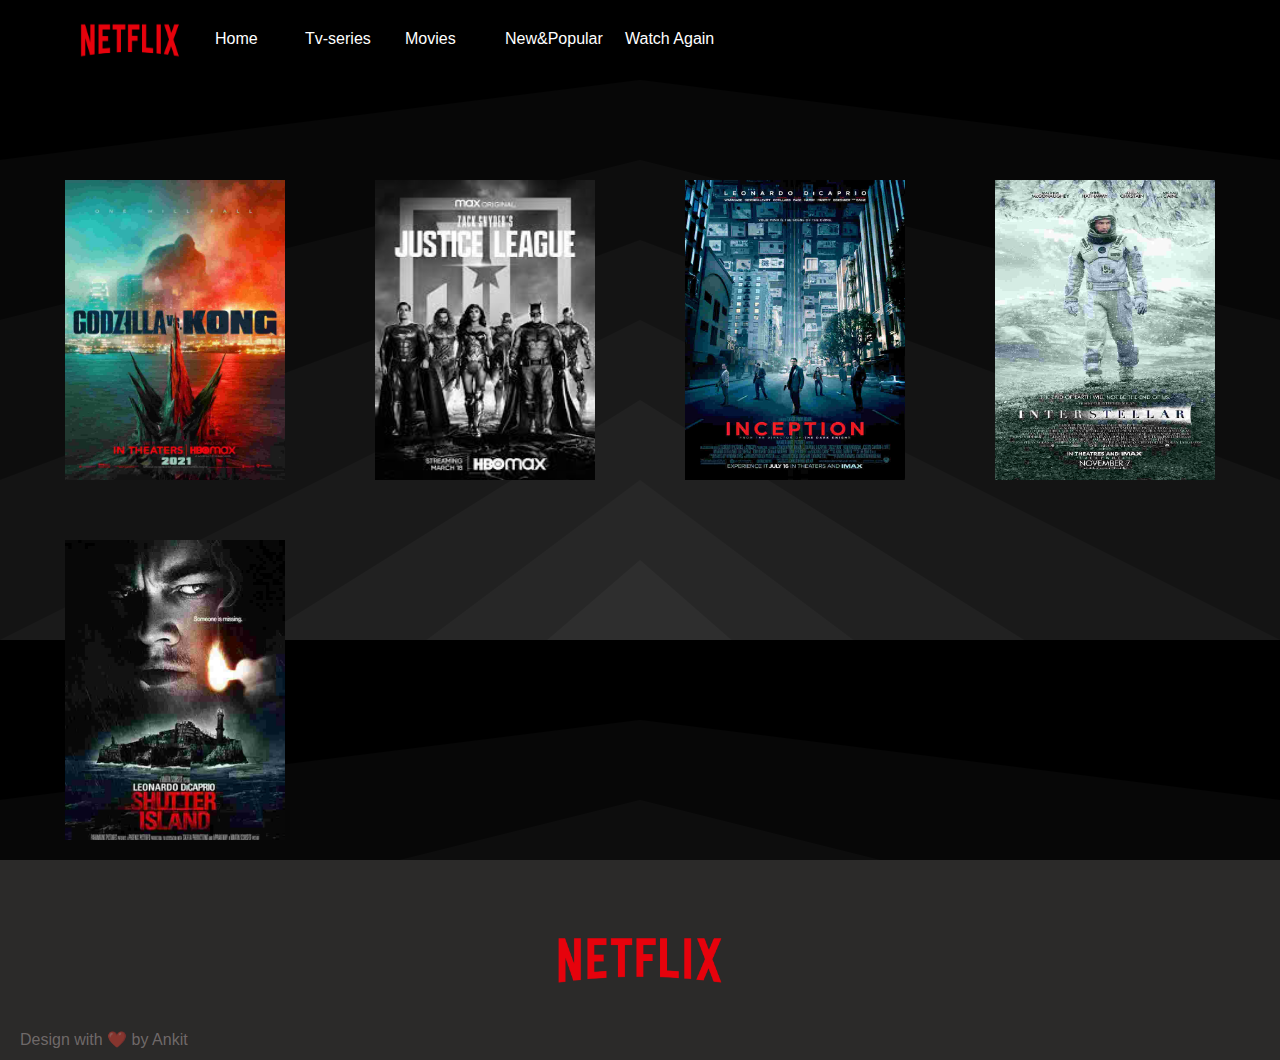
<file: index.html>
<!DOCTYPE html>
<html lang="en">

<head>
    <meta charset="UTF-8">
    <meta http-equiv="X-UA-Compatible" content="IE=edge">
    <meta name="viewport" content="width=device-width, initial-scale=1.0">
    <link rel="stylesheet" href="css/main.css">
    <title>Netflix</title>

</head>

<body>

    <div class="nav">
        <div class="logo">
            <a href="https://netflix-techarmy.me"><img src="images/netflix-logo-png-2583.png" class="logo-l" alt=""></a>
        </div>
        <div class="items">

            <a href="https://netflix-techarmy.me" class="home">Home</a>
            <a href="">Tv-series</a>
            <a href="">Movies</a>
            <a href="" class="new">New&Popular</a>
            <a class="watch" href="">Watch Again</a>

        </div>
        <div class="bar">
            <ul class="bar-item">
                <button class="btn"><img src="images/icons8-menu-24 (1).png" alt="" onclick="menu()"></button>
            </ul>
            <div class="menu manim">
                <ul class="menu-items">
                    <a href="https://netflix-techarmy.me">Home</a>
                    <a href="index.html">TV-Series</a>
                    <a href="index.html">Movies</a>
                    <a href="index.html">NEW</a>
                </ul>
            </div>
        </div>
    </div>

    <div class="conatiner">
        <div class="main">
            <div class="card"><img src="images/god.jpg" onclick="testjs('godvskong')" width="220px"
                    height="300px" alt=""></div>
            <div class="card"><img src="images/JL2.jpg" onclick="testjs('JL2')" width="220px" height="300px"
                    alt=""></div>
            <div class="card"><img src="images/incep.jpg" onclick="testjs('incep')" width="220px" height="300px"
                    alt=""></div>
            <div class="card"><img src="images/inter.jpg" onclick="testjs('inter')" width="220px" height="300px"
                    alt=""></div>
            <div class="card"><img src="images/shutter.jpg" onclick="testjs('shutter')" width="220px"
                    height="300px" alt=""></div>
        </div>
    </div>
    
    <div class="footer">
        <img src="images/netflix-logo-png-2583.png" width="200px" alt="">
        <p class="credit">Design with ❤️️ by Ankit</p>
    </div>
    <script src="JS/min.js"> </script>
</body>

</html>
</file>
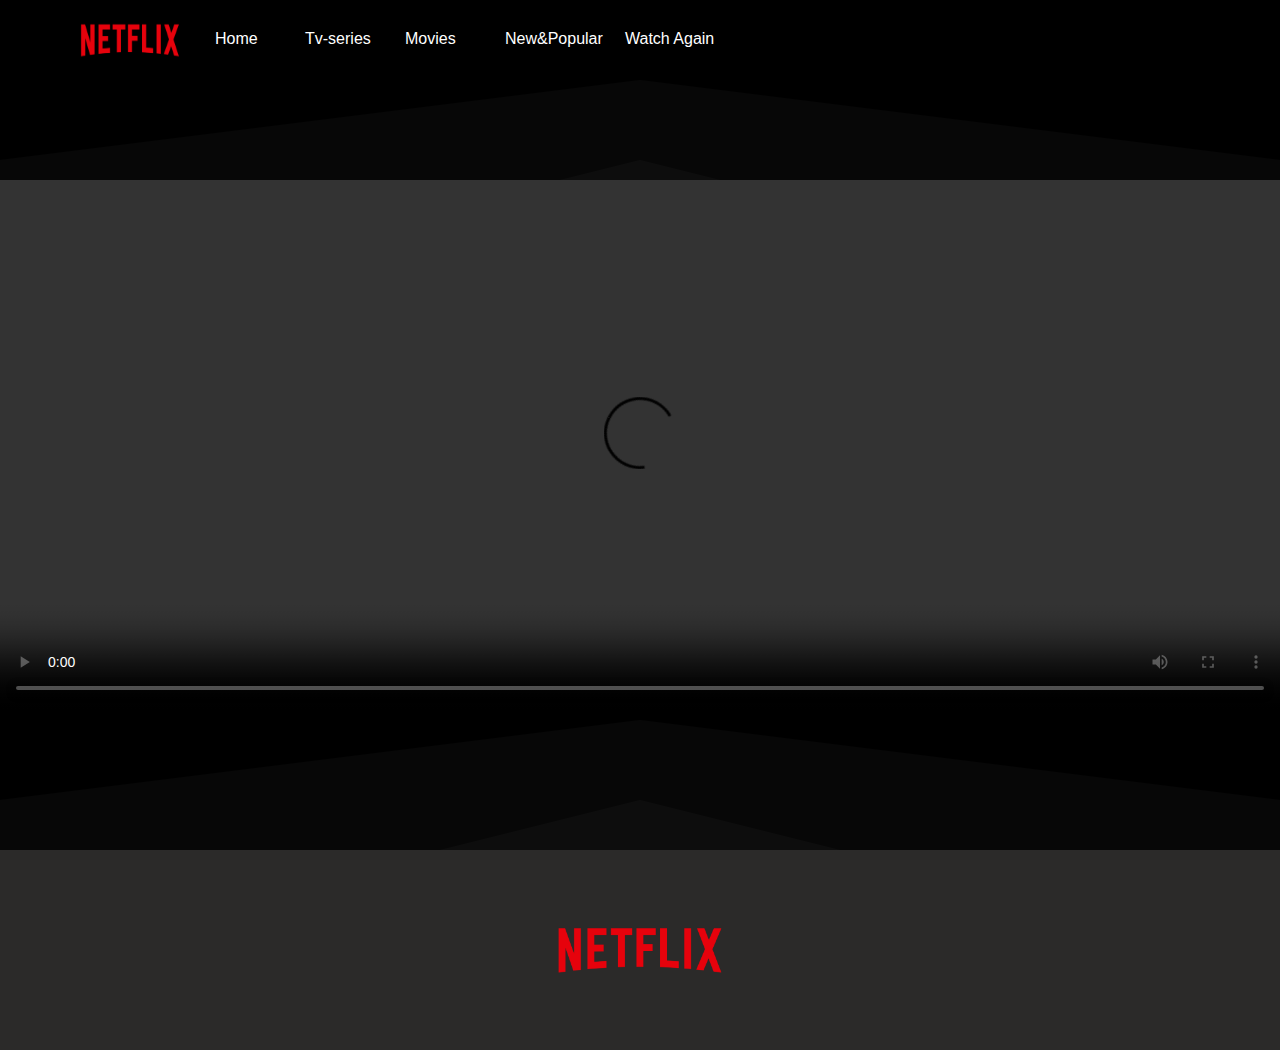
<file: index2.html>
<!DOCTYPE html>
<html lang="en">

<head>
    <meta charset="UTF-8">
    <meta http-equiv="X-UA-Compatible" content="IE=edge">
    <meta name="viewport" content="width=device-width, initial-scale=1.0">
    <link rel="stylesheet" href="css/main.css">
    <title>Document</title>

</head>

<body>
    <div class="nav">
        <div class="logo">
            <a href="https://netflix-techarmy.me"><img src="images/netflix-logo-png-2583.png" class="logo-l" alt=""></a>
        </div>
        <div class="items">

            <a href="https://netflix-techarmy.me" class="home">Home</a>
            <a href="">Tv-series</a>
            <a href="">Movies</a>
            <a href="" class="new">New&Popular</a>
            <a class="watch" href="">Watch Again</a>

        </div>
        <div class="bar">
            <ul class="bar-item">
                <button class="btn"><img src="images/icons8-menu-24 (1).png" alt="" onclick="menu()"></button>
            </ul>
            <div class="menu manim">
                <ul class="menu-items">
                    <a href="https://netflix-techarmy.me">Home</a>
                    <a href="https://netflix-techarmy.me">TV-Series</a>
                    <a href="index.html">Movies</a>
                    <a href="index.html">NEW</a>
                </ul>
            </div>
        </div>
    </div>

    <div class="title">
        <p class="name"></p>
        <h5></h5>
    </div>
    <div class="video">
        <video src="" autoplay controls controlsList="nodownload" width="100%" height="530px" >
            <track  src="sub2.vtt" kind="subtitles" srclang="en" label="English">
        </video>
    </div>
    <div class="footer">
        <img src="images/netflix-logo-png-2583.png" width="200px" alt="">
    </div>
 
    <script src="JS/min.js"></script>
</body>

</html>
</file>
<file: css/main.css>
* {
  margin: 0;
  padding: 0;
  font-family: sans-serif;
  transition: 0.5s all;
}
body {
  margin: 0;
  padding: 0;
  overflow-x: hidden;
  background: url(black2.svg);
}
body::-webkit-scrollbar {
  display: none;
}
.logo-l:hover {
  transform: scale(1.1);
}
.nav {
  width: 100vw;
  height: 62px;
  display: grid;
  grid-template-columns: 13fr 50fr 30fr;
  background: black;
  position: fixed;
  z-index: +5;
}
.logo {
  margin-left: 20px;
  margin-top: 20px;
}
.logo-l {
  width: 120px;
  height: 40px;
  margin-left: 50px;
  transition: 0.3s all;
}

.items a,
.bar a {
  color: white;
  text-decoration: none;
  padding-left: 15px;
  transition: 0.3s all;
}
a:hover,
.items::before {
  color: tomato;
  font-size: 1.08em;
}
.items {
  display: grid;
  grid-template-columns: repeat(5, 100px);
  padding-top: 30px;
}
.home {
  margin-left: 10px;
}

.bar {
  display: none;
  padding-top: 30px;
  padding-left: 290px;
}
button {
  background: transparent;
  border: none;
}
button:focus {
  outline: none;
}

.menu {
  width: 100vw;
  height: 200px;
  position: absolute;
  text-align: center;
  right: 0.1px;
  background: linear-gradient(90deg, rgb(85, 29, 3), rgb(0, 0, 0));
  display: none;
  overflow: hidden;
}
.menu a {
  color: rgb(255, 255, 255);
  font-size: 1.4em;
  display: block;
  padding-top: 20px;
  text-decoration: 3.5px underline;
}
.menu a:hover {
  color: rgb(192, 0, 0);
  transform: scale(1.09);
}
.manim {
  animation-name: menu;
  animation-duration: 0.3s;
  animation-timing-function: ease-out;
}
.mout {
  animation-name: mout;
  animation-duration: 0.3s;
  animation-timing-function: ease-out;
  animation-direction: reverse;
}
@keyframes menu {
  0% {
    height: 20px;
  }
  75% {
    height: 120px;
  }
  100% {
    height: 150px;
  }
}
@keyframes mout {
  0% {
    height: 20px;
  }
  75% {
    height: 120px;
  }
  100% {
    height: 150px;
  }
}

@media screen and (max-width: 946px) {
  .bar {
    display: block;
    padding-right: 20px;
  }
  .items {
    grid-template-columns: 100px;
  }
  .items a {
    display: none;
  }
}
.conatiner {
  width: 100vw;
  display: flex;
  justify-content: center;
  align-items: center;
  position: relative;
  top: 180px;
}
.watch {
  width: 100%;
  margin-left: 20px;
}

.main {
  display: grid;

  /* flex-direction: row; */
  column-gap: 90px;
  row-gap: 60px;
  grid-template-columns: repeat(4, 220px);
  /* grid-template-rows: repeat(5, 300px); */
  background: transparent;
  /* margin-left: 4vw;
margin-right: 6vw; */
}
.footer {
  display: flex;
  justify-content: center;
  align-items: center;
  width: 100vw;
  height: 200px;
  background: rgb(43, 42, 41);
  position: relative;
  margin-top: 200px;
}
@media screen and (max-width: 1030px) {
  .main {
    grid-template-columns: repeat(3, 220px);
  }
}
@media screen and (max-width: 810px) {
  .main {
    grid-template-columns: repeat(2, 220px);
    column-gap: 110px;
  }
}

@media screen and (max-width: 560px) {
  .footer{
     margin-top: 250px;
  }
  body {
    background: linear-gradient(90deg, rgba(0, 0, 0) 30%, rgb(141, 3, 3));
  }
  .main {
    grid-template-columns: repeat(1, 220px);
  }
  .logo-l {
    margin-left: 10px;
  }
  .bar {
    display: block;
    padding-left: 30px;
  }
}
.main::-webkit-scrollbar {
  display: none;
}
.image {
  width: 1080px;
}

.card {
  height: 300px;
  width: 100%;

  background: transparent;
}
.card img:hover {
  transform: scale(1.1);
}
/* Title of movie */
.name {
  font-size: 2em;
  color: white;
}
.title {
  width: 80vw;
  height: 100px;
  position: relative;
  top: 100px;
  left: 70px;
  color: white;
}
h5 {
  padding-top: 10px;
}
.video {
  display: flex;
  width: 100vw;
  justify-content: center;
  align-items: center;
  background: transparent;
  margin-top: 20px;
  position: relative;
  top: 60px;
}

@media screen and (max-width: 560px) {
  .video {
    top: 90px;
  }
  video {
    height: 200px;
    width: 100vw;
    margin-right: 10px;
  }
  .name {
    position: relative;
    left: -50px;
  }
  h5 {
    position: relative;
    left: -50px;
  }
}
.credit {
  position: absolute;
  left: 20px;
  top: 170px;
  color: rgba(197, 185, 185, 0.452);
}
</file>
